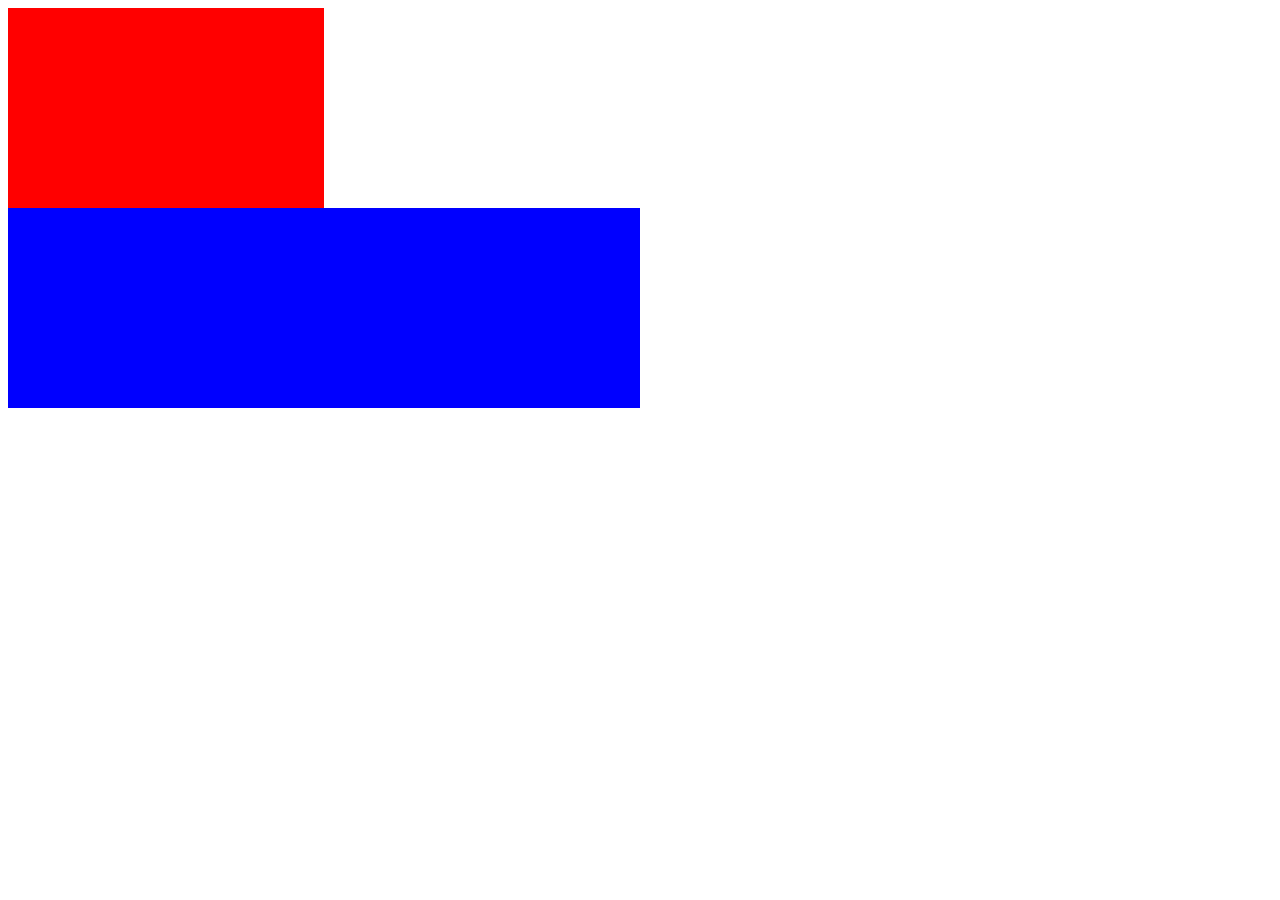
<file: 6/index.html>
<!DOCTYPE html>
<html lang="en" dir="ltr">

<head>
  <meta charset="utf-8">
  <title></title>
  <link rel="stylesheet" type="text/css" href="style.css">
</head>

<body>

  <div id="div1"></div>
  <div id="div2"></div>

  <script type="text/javascript" src="script.js"></script>
</body>

</html>
</file>
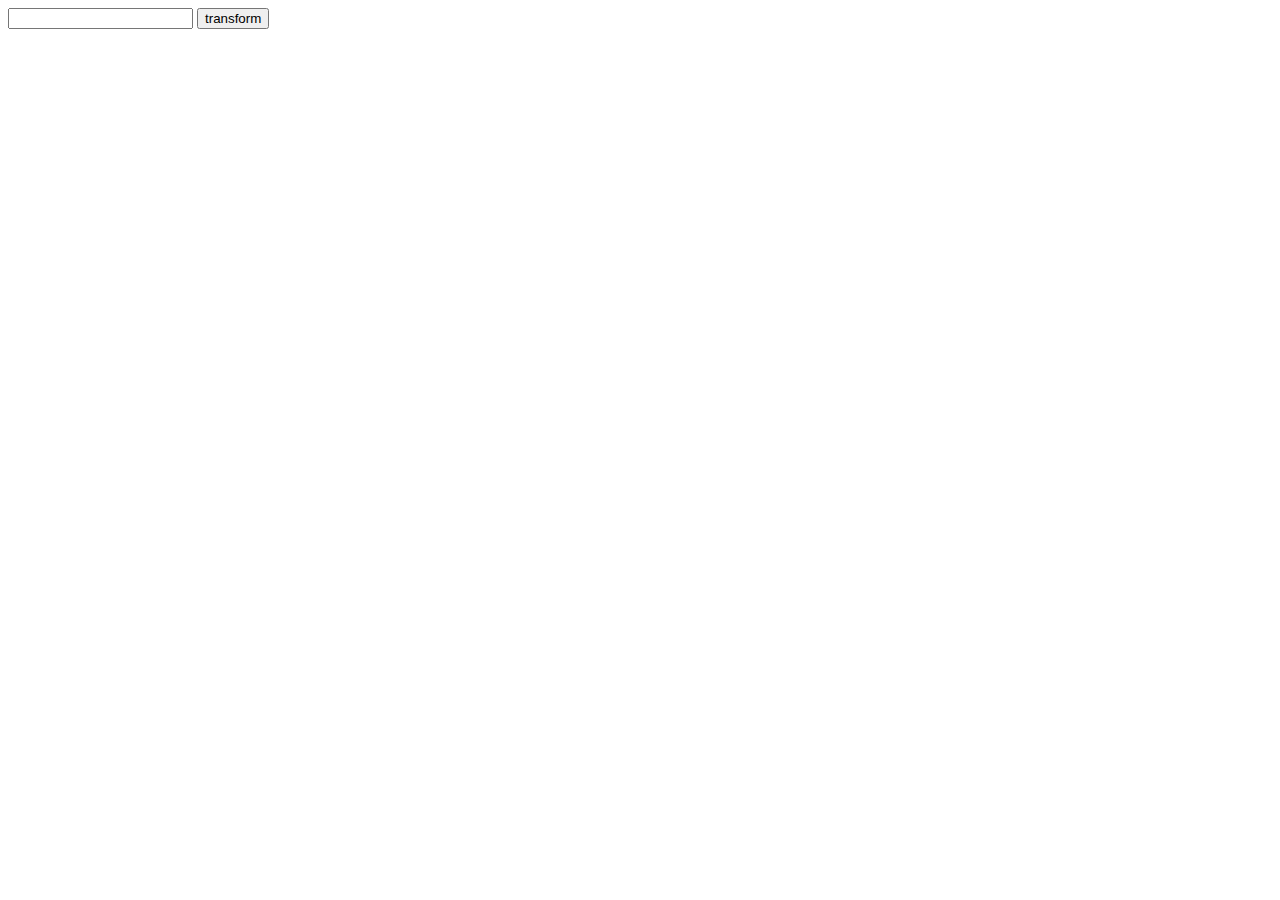
<file: 8/index.html>
<!DOCTYPE html>
<html lang="en" dir="ltr">

<head>
  <meta charset="utf-8">
  <title></title>

</head>

<body>
  <input type="text" id="myinput">
  <button type="button" name="button" onclick="transformStr()">transform</button>
  <script type="text/javascript" src="script.js"></script>
</body>

</html>
</file>
<file: 6/style.css>
#div1 {
  background-color: red;
  width: 25%;
  height: 200px;
}

#div2 {
  background-color: blue;
  height: 200px;
  width: 50%;
}
</file>
